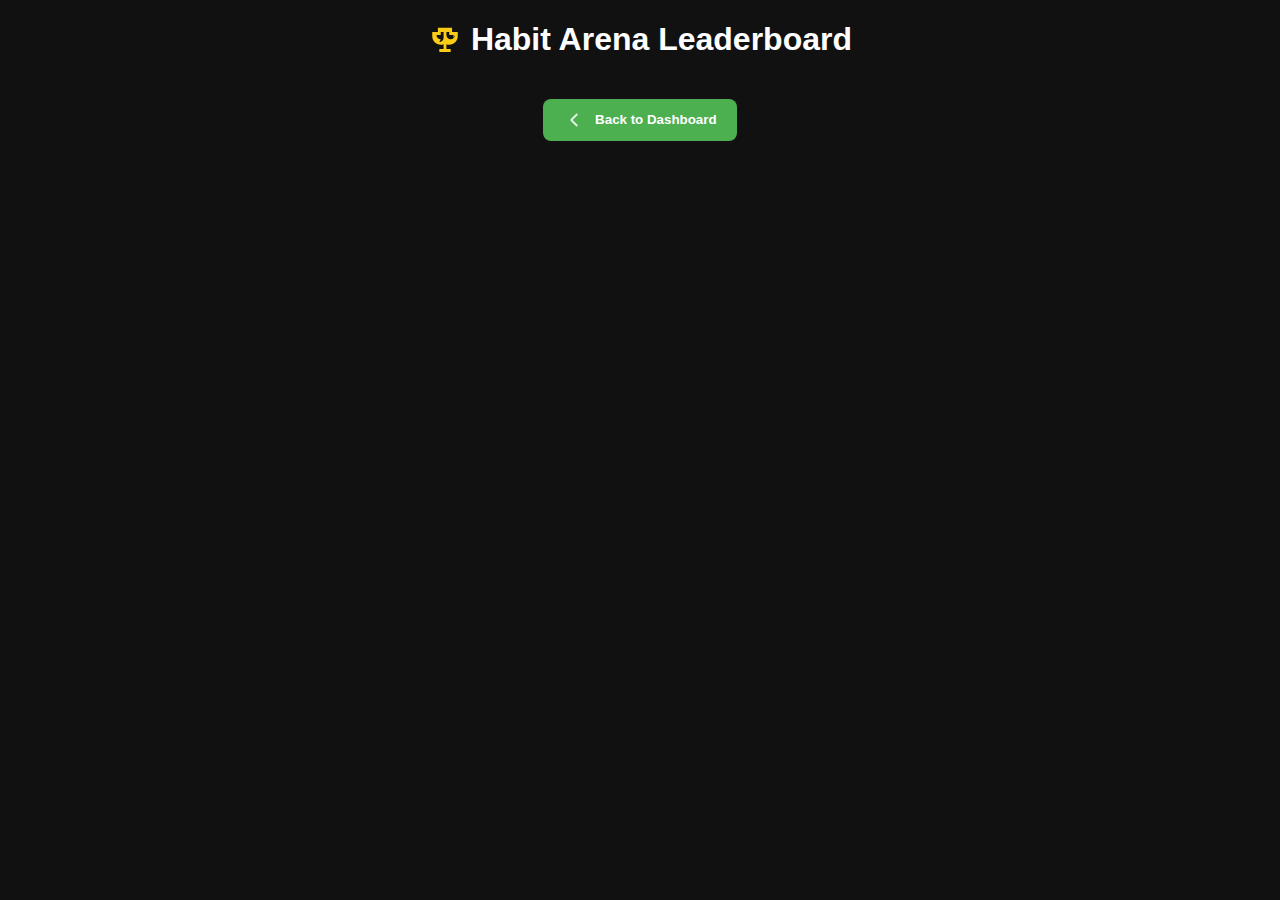
<file: frontend/leaderboard.html>
<!DOCTYPE html>
<html>
<head>
    <title>Habit Arena – Leaderboard</title>
    <link rel="stylesheet" href="style.css">
    <link href="https://fonts.googleapis.com/css2?family=Poppins:wght@400;600;700&display=swap" rel="stylesheet">

    <style>
        body {
            text-align: center;
        }

        .leaderboard-container {
            max-width: 600px;
            margin: auto;
            margin-top: 40px;
        }

        .leader-card {
            background: rgba(255, 255, 255, 0.08);
            padding: 14px;
            margin: 10px 0;
            border-radius: 14px;
            backdrop-filter: blur(6px);
            display: flex;
            justify-content: space-between;
            align-items: center;
            font-weight: 600;
            transform: scale(1);
            transition: 0.25s;
        }

        .leader-card:hover {
            transform: scale(1.03);
            background: rgba(255, 255, 255, 0.12);
        }

        .rank-icon svg {
            vertical-align: middle;
        }

        .back-btn svg {
            vertical-align: middle;
            margin-right: 6px;
        }
    </style>
</head>

<body>
    <div id="errorPopup" class="error-popup"></div>

    <audio id="bgMusic" src="assets/sounds/leader_board_music.mp3" loop></audio>

    <!-- ⭐ SVG Trophy Heading -->
    <h1>
        <svg width="34" height="34" viewBox="0 0 24 24" fill="#facc15" style="vertical-align: middle;">
            <path d="M17 2H7v3H3v3c0 3.31 2.69 6 6 6 .73 0 1.41-.15 2-.42V17H8v2h8v-2h-3v-3.42c.59.27 1.27.42 2 .42 3.31 0 6-2.69 6-6V5h-4V2zm-8 8c-1.66 0-3-1.34-3-3V7h3V5h2v4c0 1.66-1.34 3-3 3zm10-3c0 1.66-1.34 3-3 3s-3-1.34-3-3V5h2v2h3v2z"/>
        </svg>
        Habit Arena Leaderboard
    </h1>

    <div class="leaderboard-container" id="leaderboardList"></div>

    <!-- ⭐ Back Button with SVG Arrow -->
    <button onclick="window.location.href='dashboard.html'" class="back-btn">
        <svg width="22" height="22" viewBox="0 0 24 24" fill="#ffffffaa">
            <path d="M15 18l-6-6 6-6" stroke="#ffffffdd" stroke-width="2" fill="none" stroke-linecap="round" stroke-linejoin="round"/>
        </svg>
        Back to Dashboard
    </button>

    <script src="script.js"></script>
</body>
</html>
</file>
<file: frontend/style.css>
body {
    font-family: Arial;
    background: #111;
    color: white;
    margin: 0;
}

.container {
    width: 400px;
    margin: 50px auto;
    text-align: center;
}

input, select {
    padding: 10px;
    margin: 10px;
    width: 80%;
    border-radius: 6px;
    border: none;
}

button {
    padding: 10px 20px;
    background: #4caf50;
    border: none;
    border-radius: 8px;
    font-weight: bold;
    cursor: pointer;
    color: white;
}

.habit-box {
    background: #222;
    margin: 8px 0;
    padding: 10px;
    border-radius: 6px;
}

.complete-btn {
    background: #007bff;
    padding: 5px 10px;
    border-radius: 6px;
    margin-left: 20px;
}
</file>
